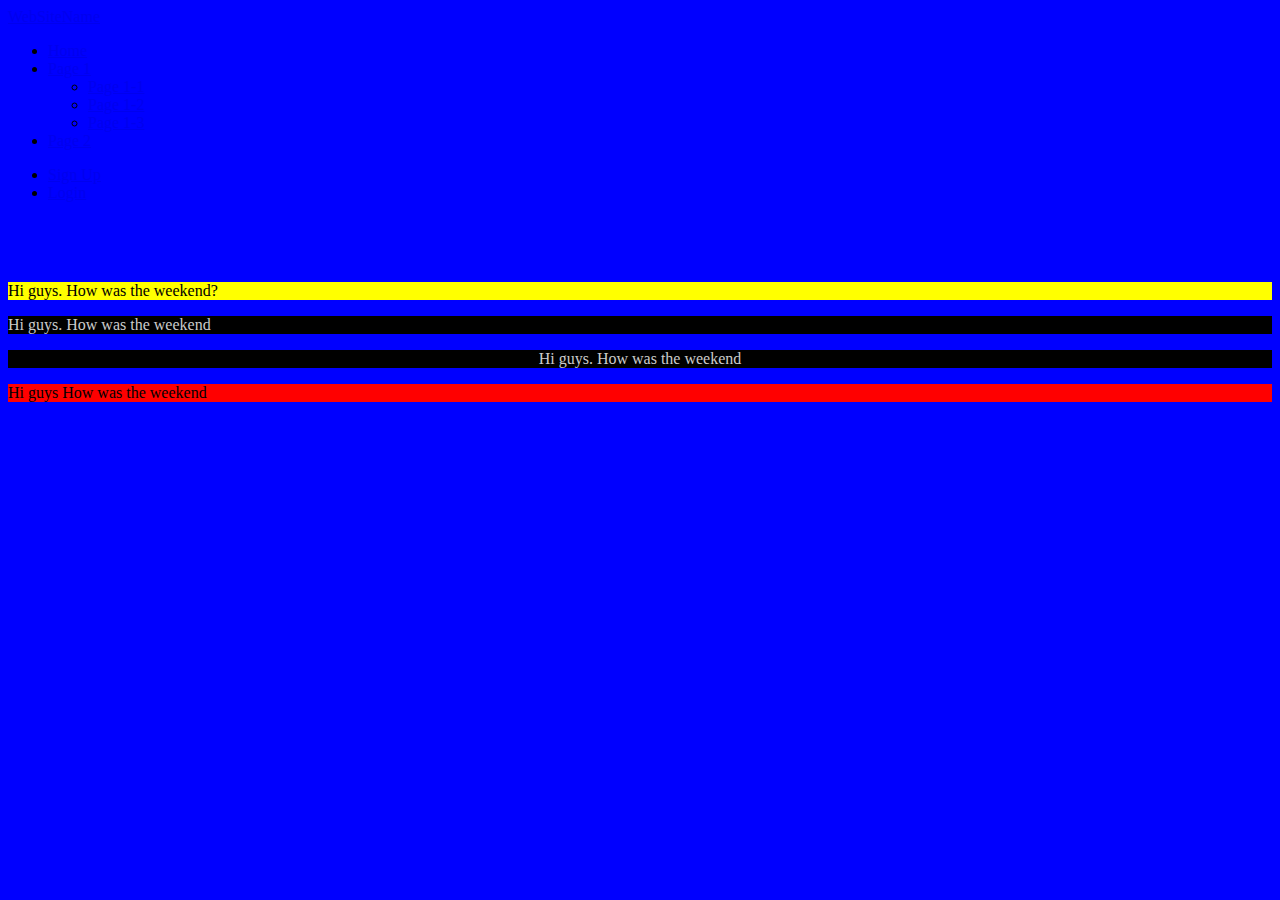
<file: document.html>
<!DOCTYPE html>
<html lang="en">

<head>
  <meta charset="UTF-8" />
  <meta http-equiv="X-UA-Compatible" content="IE=edge" />
  <meta name="viewport" content="width=device-width, initial-scale=1.0" />
  <title>Document</title>
  <style>
    body {
      background-color: blue;
    }

    p {
      background-color: yellow;
    }

    .intro {
      color: blue;
      background-color: #e6e6e6;
    }

    #p2 {
      background-color: red;

    }

    .middle {
      text-align: center;
    }

    .dark {
      background-color: black;
      color: #cccccc;
    }

    .b1 {
      background-color: ;
    }
  </style>

</head>

<body></body>
<nav class="navbar navbar-inverse">
  <div class="container-fluid">
    <div class="navbar-header">
      <a class="navbar-brand" href="#">WebSiteName</a>
    </div>
    <ul class="nav navbar-nav">
      <li class="active"><a href="#">Home</a></li>
      <li class="dropdown"><a class="dropdown-toggle" data-toggle="dropdown" href="#">Page 1 <span
            class="caret"></span></a>
        <ul class="dropdown-menu">
          <li><a href="#">Page 1-1</a></li>
          <li><a href="#">Page 1-2</a></li>
          <li><a href="#">Page 1-3</a></li>
        </ul>
      </li>
      <li><a href="#">Page 2</a></li>
    </ul>
    <ul class="nav navbar-nav navbar-right">
      <li><a href="#"><span class="glyphicon glyphicon-user"></span> Sign Up</a></li>
      <li><a href="#"><span class="glyphicon glyphicon-log-in"></span> Login</a></li>
    </ul>
  </div>
</nav>
<h1 style="color:blue;">TYPES OF SELECTORS</h1>
<p>Hi guys. How was the weekend?</p>
<p class="intro dark ">Hi guys. How was the weekend</p>
<p class="intro middle dark">Hi guys. How was the weekend</p>
<p id="p2">Hi guys How was the weekend</p>
</body>

</html>
</file>
